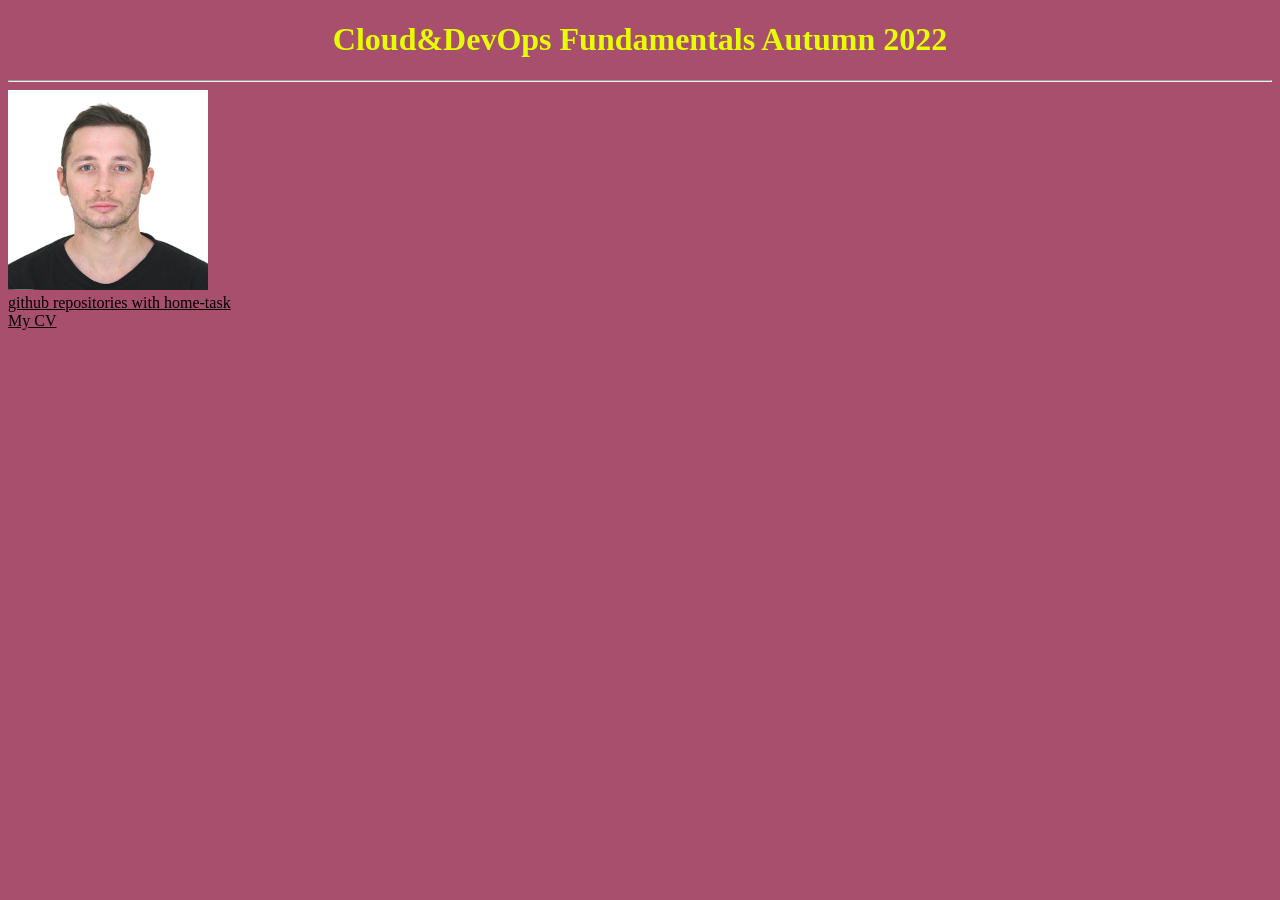
<file: Final_project/web-for-Jenkins/index.html>
<!DOCTYPE html>

<html>
    <head>
        <title>My CV V.1</title>
        <meta charset="utf-8">
        <link rel="stylesheet" href="style.css">
    </head>
    <body>
        <div class="wrapper"></div>
        <h1 class="index">Cloud&DevOps Fundamentals Autumn 2022</h1> 
        <hr>
        <img src="IMG_6873.jpg" height="200"> 
        <br>
        <a href="https://github.com/alex-shveps/EPAM_Homework" target="_blank" >github repositories with home-task </a>
        <br>
        <a href="https://drive.google.com/file/d/1bqw9WfrogYB7DXxvoCJPKF1ls4EwMwh6/view?usp=share_link" target="_blank"> My CV </a>
    </body>
</html>
</file>
<file: Final_project/web-for-Jenkins/style.css>
[href="https://github.com/alex-shveps/EPAM_Homework"] {
    color: rgb(0, 0, 0);
}

[href="https://drive.google.com/file/d/1bqw9WfrogYB7DXxvoCJPKF1ls4EwMwh6/view?usp=share_link"] {
    color: rgb(0, 0, 0);
}
body{
    background-color: rgb(167, 79, 108);
}
.wrapperERROR {
    width: 100;
    background-color: blue;
}

.index {
    text-align: center;
    color: rgb(229, 255, 0);
}

.error {
    text-align: center;
    color: rgb(255, 0, 0);
}
</file>
